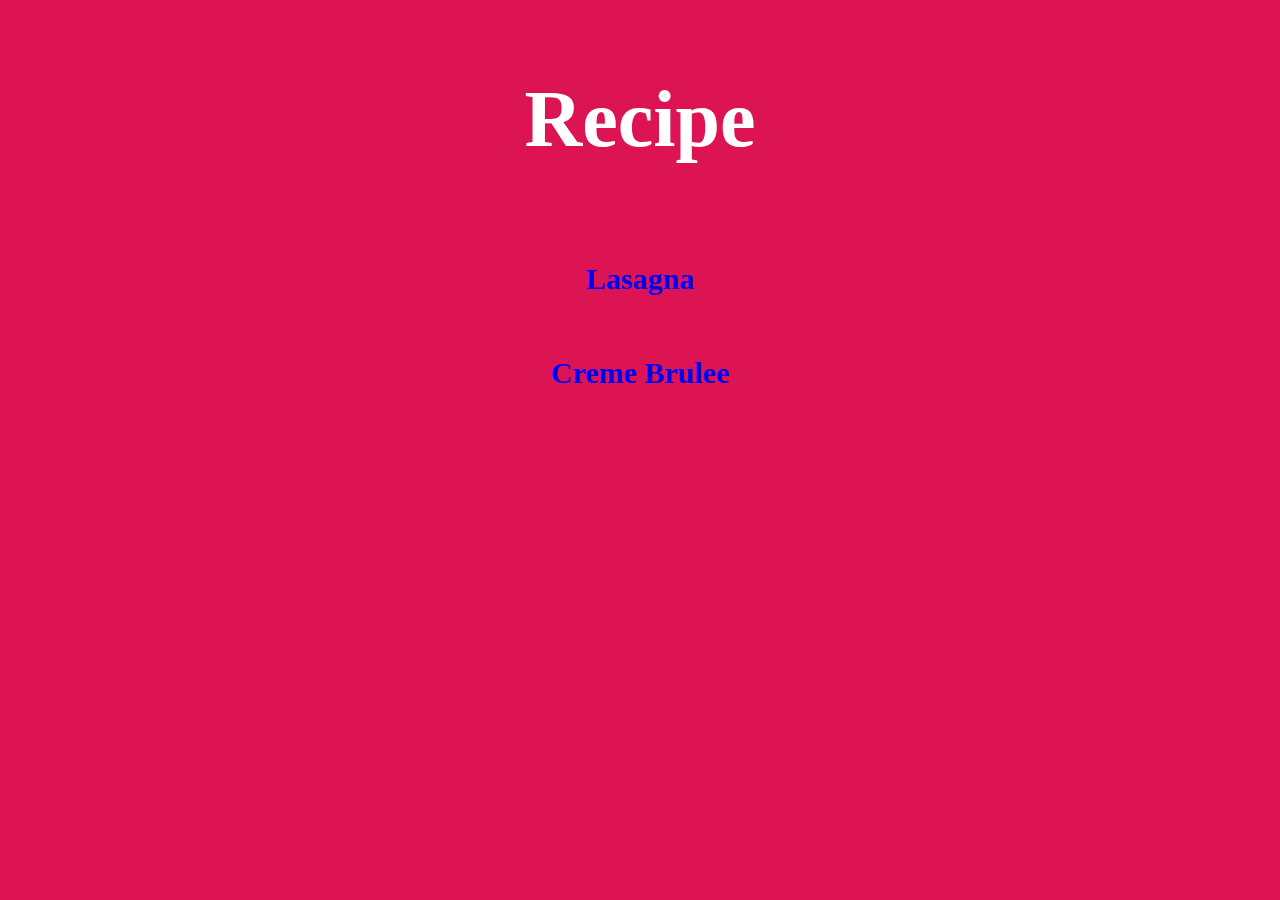
<file: index.html>
<!DOCTYPE html>
<html lang="en">
<head>
    <link rel="stylesheet" href="index.css">
    <meta charset="UTF-8">
    <meta http-equiv="X-UA-Compatible" content="IE=edge">
    <meta name="viewport" content="width=device-width, initial-scale=1.0">
    <title>Pie</title>
    <link rel="stylesheet" href="./index.css">
</head>
<body>
    <h2 id = 'recipe_title'>Recipe</h2>

    <p><a href="recipes/lasagna.html" class="recipe">Lasagna</p>

    <p><a href="recipes/Creme-Bruela.html" class="recipe">Creme Brulee</p>

    </body>
</html>
</file>
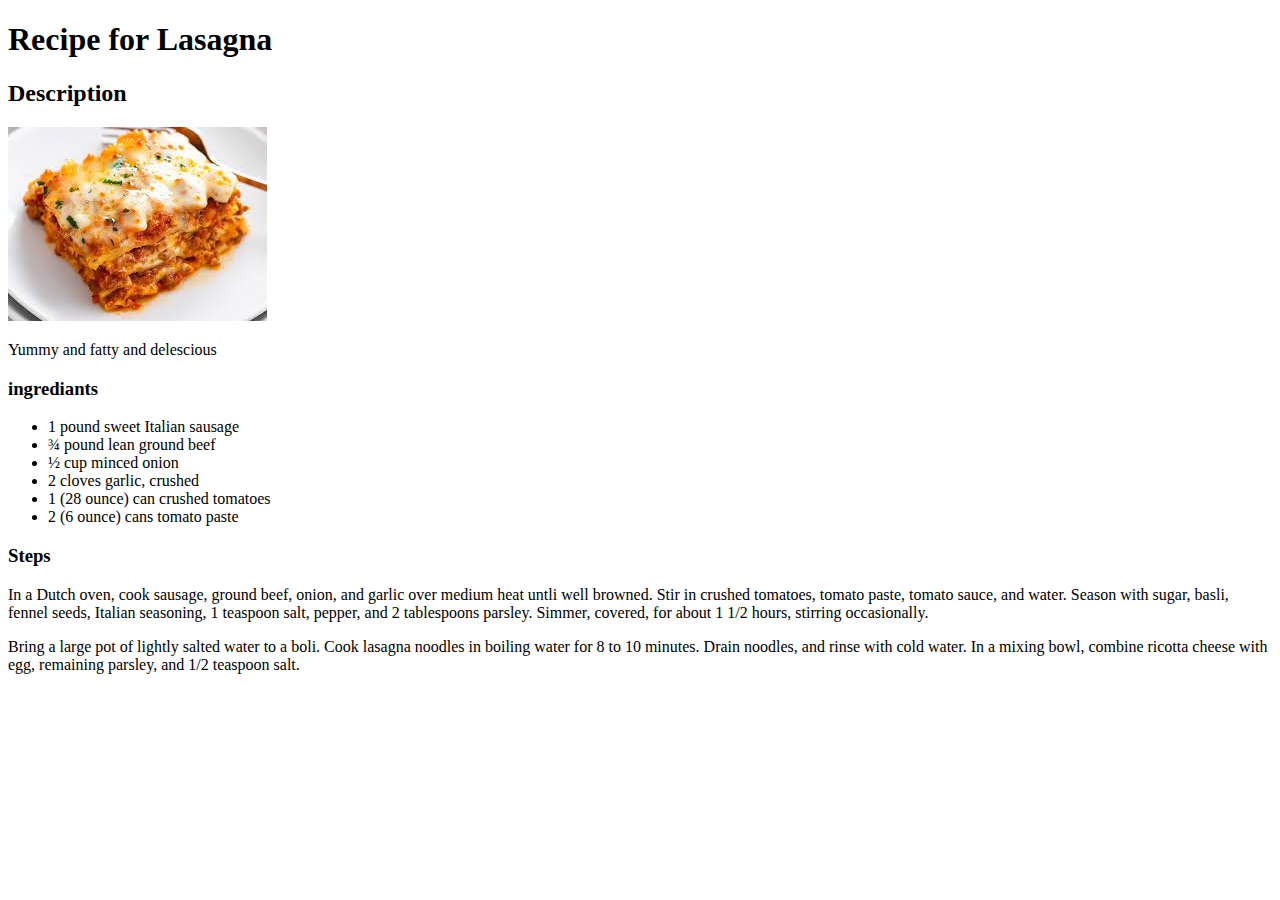
<file: recipes/lasagna.html>
<!DOCTYPE html>
<html lang="en">
<head>
    <meta charset="UTF-8">
    <meta http-equiv="X-UA-Compatible" content="IE=edge">
    <meta name="viewport" content="width=device-width, initial-scale=1.0">
    <title>Lasagna Recipes</title>
</head>
<body>
    <h1>Recipe for Lasagna</h1>

    <h2>Description</h2>
    <img src="[data-uri]"
    <p></p>
    <p>Yummy and fatty and delescious</p>
    <strong><h3>ingrediants</h3></strong>
    <ul>
        <li>1 pound sweet Italian sausage</li>
        <li>¾ pound lean ground beef</il>
        <li>½ cup minced onion</li>
        <li>2 cloves garlic, crushed</li>
        <li>1 (28 ounce) can crushed tomatoes</li>
        <li>2 (6 ounce) cans tomato paste</li>
    </ul>
    <h3>Steps</h3>
    <p>In a Dutch oven, cook sausage, ground beef, onion, and garlic over medium heat untli well browned. Stir in crushed tomatoes, tomato paste, tomato sauce, and water. Season with sugar, basli, fennel seeds, Italian seasoning, 1 teaspoon salt, pepper, and 2 tablespoons parsley. Simmer, covered, for about 1 1/2 hours, stirring occasionally.</p>
    <p>Bring a large pot of lightly salted water to a boli. Cook lasagna noodles in boiling water for 8 to 10 minutes. Drain noodles, and rinse with cold water. In a mixing bowl, combine ricotta cheese with egg, remaining parsley, and 1/2 teaspoon salt.</p>

</body>
</html>
</file>
<file: index.css>
#recipe_title {
    color: white;
    font-size: 80px;
    text-align: center;
    font-weight: bold;
    font-family: Copperplate;
  }

p {
    font-size: 30px;
    font-family: Copperplate;
    font-weight: 900;
    color: rgb(0, 136, 255);
    text-align: center;
  }

  a:link { text-decoration: none; }
  a:visited { text-decoration: none; 
    color: cyan;}
  a:hover { text-decoration: none; 
    color: navajowhite;}
  a:active { text-decoration: none; }

body {
    background-color: #dc1454;
    display: grid;
  }
</file>
